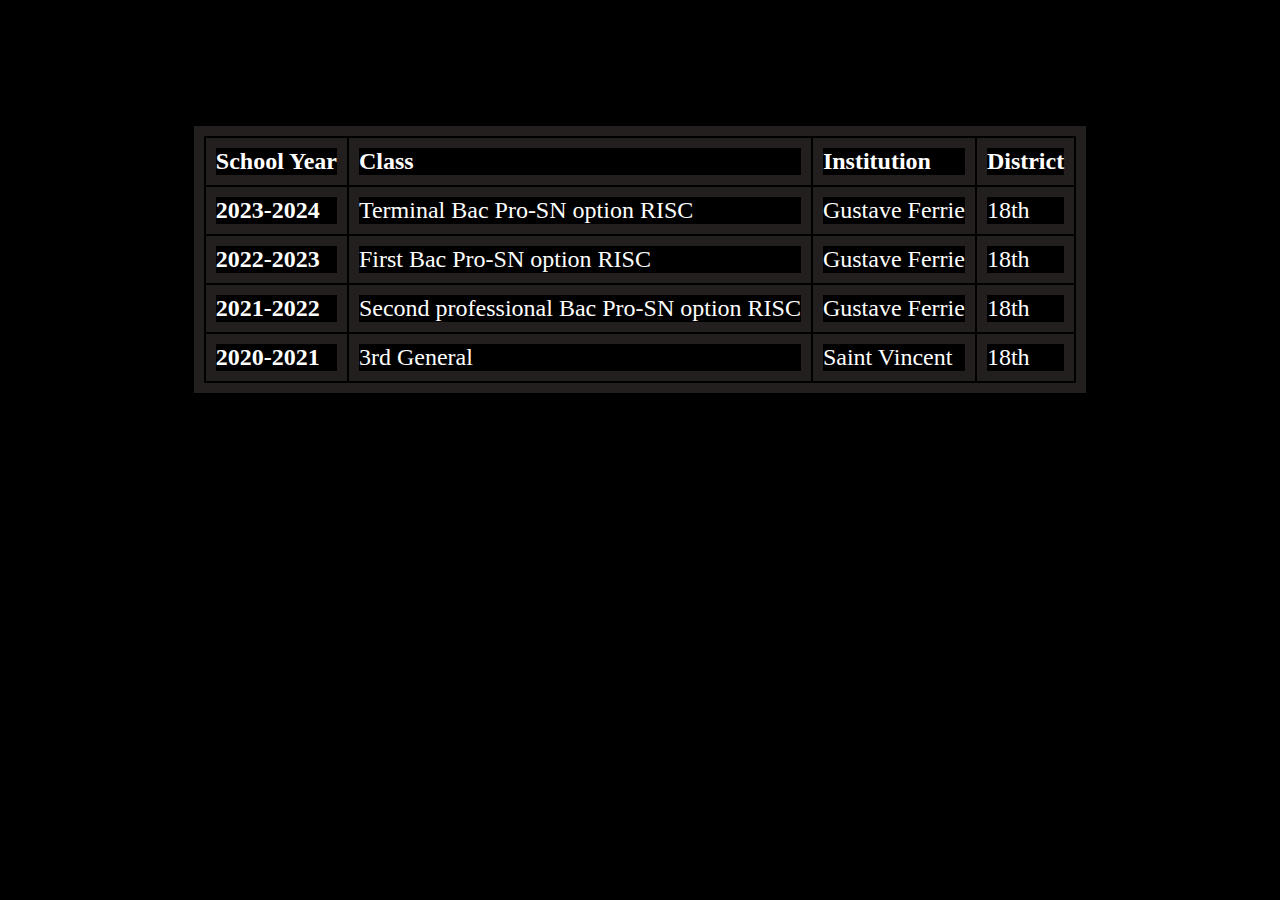
<file: TP5 Tableau.html>
<html>
<style>
table, th, td {
border: 10px solid rgb(36, 31, 31);
}
</style>

<link rel="stylesheet" href="style V4.css" />

<center><table>
     <br><br><br><br><br><br><br> 
<tr>
<td><strong><font size="+2"Face="Verdana">School Year</strong></td>
<td><strong><font size="+2"Face="Verdana">Class</strong></td>
<td><strong><font size="+2"Face="Verdana">Institution</strong></td>
<td><strong><font size="+2"Face="Verdana">District</strong></td>
</tr>

<tr>
  <td><strong><font size="+2"Face="Verdana">2023-2024</strong></td>
  <td><font size="+2"Face="Verdana">Terminal Bac Pro-SN option RISC</font></td>
  <td><font size="+2"Face="Verdana">Gustave Ferrie</font></td>
  <td><font size="+2"Face="Verdana">18th</font></td>
</tr>

<tr>
  <td><strong><font size="+2"Face="Verdana">2022-2023</strong></td>
  <td><font size="+2"Face="Verdana">First Bac Pro-SN option RISC</font></td>
  <td><font size="+2"Face="Verdana">Gustave Ferrie</font></td>
  <td><font size="+2"Face="Verdana">18th</font></td>
</tr>

<tr>
  <td><strong><font size="+2"Face="Verdana">2021-2022</strong></td>
  <td><font size="+2"Face="Verdana">Second professional Bac Pro-SN option RISC</font></td>
  <td><font size="+2"Face="Verdana">Gustave Ferrie</font></td>
  <td><font size="+2"Face="Verdana">18th</font></td>
</tr>

<tr>
  <td><strong><font size="+2"Face="Verdana">2020-2021</strong></td>
  <td><font size="+2"Face="Verdana">3rd General</font></td>
  <td><font size="+2"Face="Verdana">Saint Vincent</font></td>
  <td><font size="+2"Face="Verdana">18th</font></td>
</tr>
</file>
<file: style V4.css>
*{
    margin: 0;
    padding: 0;
    font-family: 'Poppins' sans-serif;
    box-sizing: border-box;
}
body{
    background: #000000;
    color: #ffffff;
}
#header{
    width: 100%;
    height: 100vh;
    background-image: url(gif.gif);
    background-repeat: no repeat;
    background-position: absolute;
    top: 0px;
    right: 50px;

}
.container{
    padding: 10px 10%;
}
nav{
   display: flex; 
   align-items: center;
   justify-content: space-between;
   flex-wrap: wrap;
}
.logo{
    width: 100px;
}
nav ul li{
    display: inline-block;
    list-style: none;
    margin: 10px 20px;
}
nav ul li a{
    color: #fff;
    text-decoration: none;
    font-size: 18px;
    position: relative;
}
nav ul li a::after{
    content: '';
    width: 0;
    height: 3px;
    background: #000000;
    position: absolute;
    left: 0;
    bottom: -6px;
    transition: 0.5s;  
}
nav ul li a:hover::after{
    width: 100%;
}
.header-text{
    margin-top: 10%;
    font-size: 30px;
}
.header-text h1{
    font-size: 40px;
    margin-top: 20px;
}
.header-text h1 span{
    color: #5c5c5c;
    font-size: 60px;
}
/*--------------presentation-----------*/
#presentation{
    padding: 80px 0;
    color: #FFFFFF;
}
.row{
    display: flex;
    justify-content: space-between;
    flex-wrap: wrap;
}
.presentation-col-1{
    flex-basis: 35%;
}
.presentation-col-1 img{
    width: 80%;
    border-radius: 15px;
}
.presentation-col-2{
    flex-basis: 60%;
    justify-content: space-between;
}
.sub-title{
    font-size: 50px;
    font-weight: 600;
    color: #fff;
}
.para{
    font-size: 20px;
}
/* SECTION PORTFOLIO */
.portfolio{
    background-color: #252A2E;
    color: #fff;
    padding: 50px 20px;
}
.portfolio .sections{
    max-width: 1100px;
    margin: auto;
}
.portfolio h2{
    font-size: 48px;
    font-family: 'Righteous';
    text-align: center;
    padding: 20px 0;
}
.portfolio .photo{
    display: flex;
    flex-wrap: wrap;
    justify-content: space-around;
}
.portfolio .photo .projet{
    position: relative;
    max-width: 340px;
    height: fit-content;
    margin: 10px;
    cursor: pointer;
}
.portfolio .photo .projet img{
    width: 100%;
    display: block;
}
.portfolio .photo .projet .overlay{
    position: absolute;
    top: 0;
    width: 100%;
    height: 100%;
    text-align: center;
    background: linear-gradient(rgba(28,182,152,.8), rgba(28,182,152,.8));
    display: flex;
    flex-direction: column;
    justify-content: center;
    transition: 1s;
    font-size: 18px;
    letter-spacing: 3px;
    opacity: 0;
}
.portfolio .photo .projet .overlay h3{
    margin-bottom: 20px;
    transition: 1s;
}
.portfolio .photo .projet .overlay:hover{
    opacity: 1;
}
.portfolio .photo .projet .overlay:hover h3{
    margin-bottom: 0px;
}
/*--------contact--------*/
.contact-left{
    flex-basis: 35%;
}
.contact-right{
    flex-basis: 60%;
}
.contact-left p{
    margin-top: 30px;
}
.contact-left p i{
    color: #6699FF;
    margin-right: 15px;
    font-size: 25px;
}
.social-icons{
    margin-top: 30px;
}
.social-icons a{
    text-decoration: none;
    font-size: 30px;
    margin-right: 15px;
    color: #ababab;
    display: inline-block;
    transition: transform 0.5s;
}
.social-icons a:hover{
    color: #6699FF;
    transform: translateY(-5px);
}
.btn {
    border: none;
    color: white;
    padding: 16px 32px;
    text-align: center;
    text-decoration: none;
    display: inline-block;
    font-size: 16px;
    margin: 4px 2px;
    transition-duration: 0.4s;
    cursor: pointer;
    border-radius: 8px;
}
.btn2 {
    background: #6699FF;
}
.contact-right form{
    width: 100%;
}
form input, form textarea{
    width: 100%;
    border: 0;
    outline: none;
    background: #262616;
    padding: 15px;
    margin: 15px 0;
    color: #fff;
    font-size: 18px;
    border-radius: 6px;
}
form btn2{
    padding: 14px 60px;
    font-size: 18px;
    margin-top: 20px;
    cursor: pointer;
}
.info{
    width: 100%;
    text-align: center;
    padding: 25px 0;
    background: #262616;
    font-weight: 300;
    margin-top: 20px;
}
.info i{
    color: #6699FF;
}
html{
    scroll-behavior: smooth;
}
.sous{
    display: none;
}
nav > ul li:hover .sous{
    display: block;
}
.sous li{
    float: none;
    width: 100%;
    text-align: left;
}
.sous a{
    padding: 10px;
    border-bottom: none;
}
.sous a:hover{
    border-bottom: none;
    background-color: rgba(200, 200, 200, 0.1);
}
.deroulant > a::after{
    content: "";
    font-size: 12px;
}
.sous{
    display: none;
    position: absolute;
    width: 100%;
    z-index: 1000;
}
.Logo{
    width: 250px;
    height: 250px;

}
#msg{
    color: #61b752;
    margin-top: -40px;
    display: block;
}
</file>
